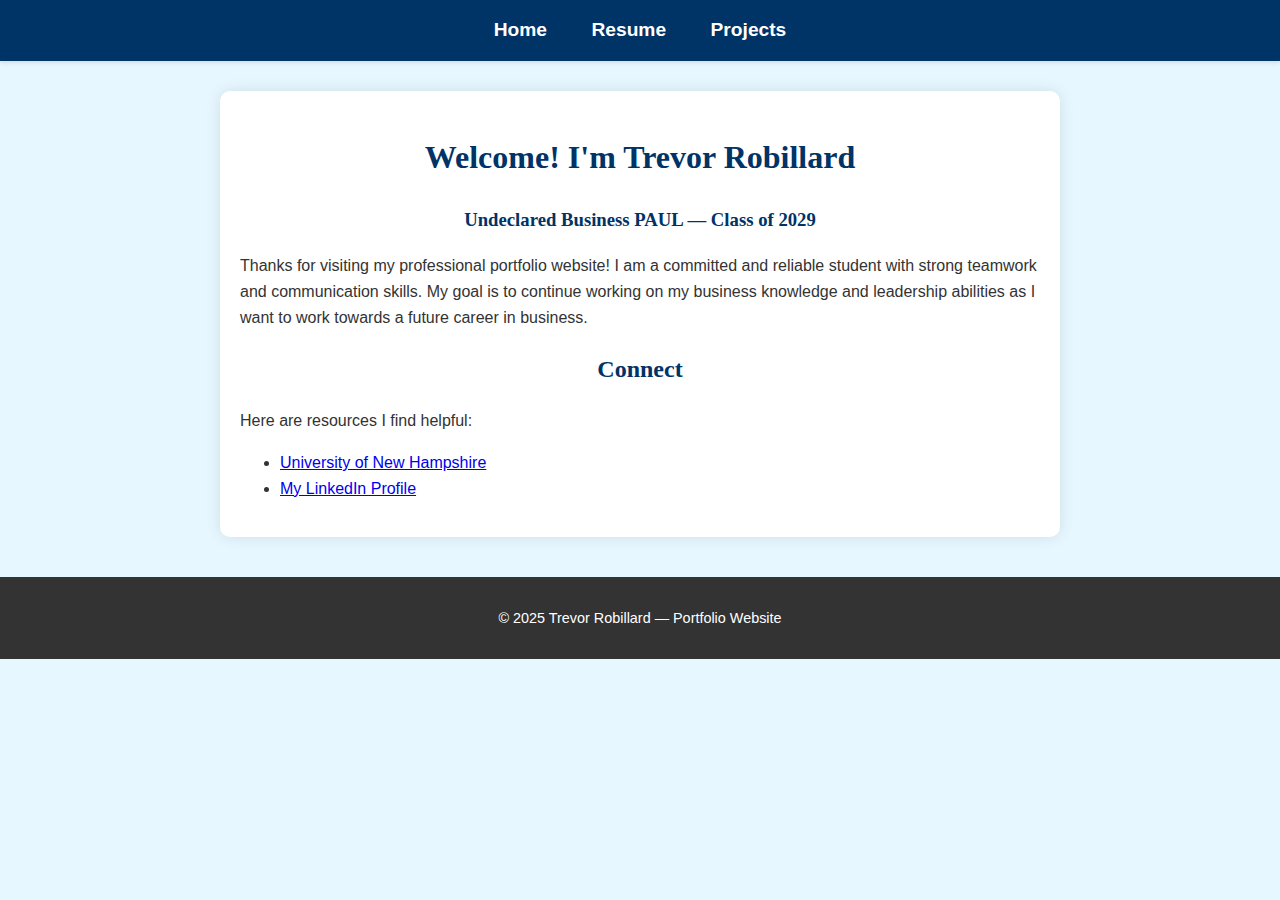
<file: index.html>
<!DOCTYPE html>
<html lang="en">
<head>
    <meta charset="UTF-8">
    <meta name="viewport" content="width=device-width, initial-scale=1.0">
    <title>Trevor Robillard | Home</title>
    <link rel="stylesheet" href="style.css">
</head>
<body id="home-page">

    <nav>
        <a href="index.html">Home</a>
        <a href="resume.html">Resume</a>
        <a href="projects.html">Projects</a>
    </nav>

    <div class="main-container">
        <div class="content-box">
            <h1 class="main-header">Welcome! I'm Trevor Robillard</h1>
            <h3>Undeclared Business PAUL — Class of 2029</h3>
            <p>
                Thanks for visiting my professional portfolio website!
                I am a committed and reliable student with strong teamwork and communication skills. 
                My goal is to continue working on my business knowledge and leadership abilities as I want to work towards a future career in business. 
            </p>
        </div>

        

        <div class="links-box">
            <h2>Connect</h2>
            <p>Here are resources I find helpful:</p>
            <ul>
                <li><a href="https://www.unh.edu" target="_blank">University of New Hampshire</a></li>
                <li><a href="https://www.linkedin.com" target="_blank">My LinkedIn Profile</a></li>
            </ul>
        </div>
    </div>

    <footer>
        <p>&copy; 2025 Trevor Robillard — Portfolio Website</p>
    </footer>

</body>
</html>
</file>
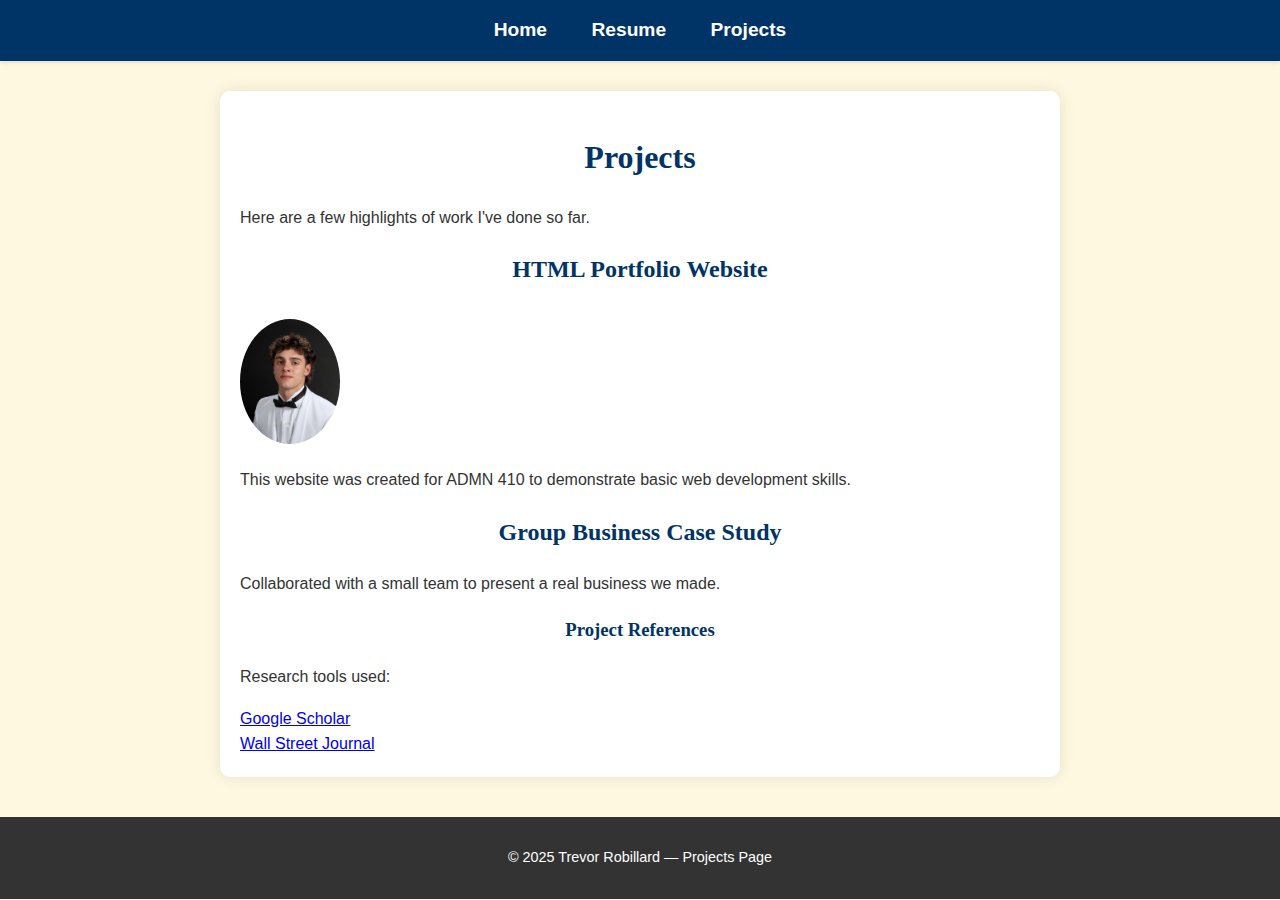
<file: projects.html>
<!DOCTYPE html>
<html lang="en">
<head>
    <meta charset="UTF-8">
    <meta name="viewport" content="width=device-width, initial-scale=1.0">
    <title>Trevor Robillard | Projects</title>
    <link rel="stylesheet" href="style.css">
</head>
<body id="projects-page">

    <nav>
        <a href="index.html">Home</a>
        <a href="resume.html">Resume</a>
        <a href="projects.html">Projects</a>
    </nav>

    <div class="main-container">
        <h1>Projects</h1>
        <p class="intro-text">Here are a few highlights of work I've done so far.</p>

        <div class="project-card">
            <h2>HTML Portfolio Website</h2>
            <img src="trevor.jpg" alt="Trevor Small" style="width:100px; border-radius: 50%; margin-top:10px;">
            <p>This website was created for ADMN 410 to demonstrate basic web development skills.</p>
        </div>

        <div class="project-card">
            <h2>Group Business Case Study</h2>
            <p>Collaborated with a small team to present a real business we made.</p>
        </div>

        <div class="links-box">
            <h3>Project References</h3>
            <p>Research tools used:</p>
            <a href="https://scholar.google.com" target="_blank">Google Scholar</a> <br>
            <a href="https://www.wsj.com" target="_blank">Wall Street Journal</a>
        </div>
    </div>

    <footer>
        <p>&copy; 2025 Trevor Robillard — Projects Page</p>
    </footer>

</body>
</html>
</file>
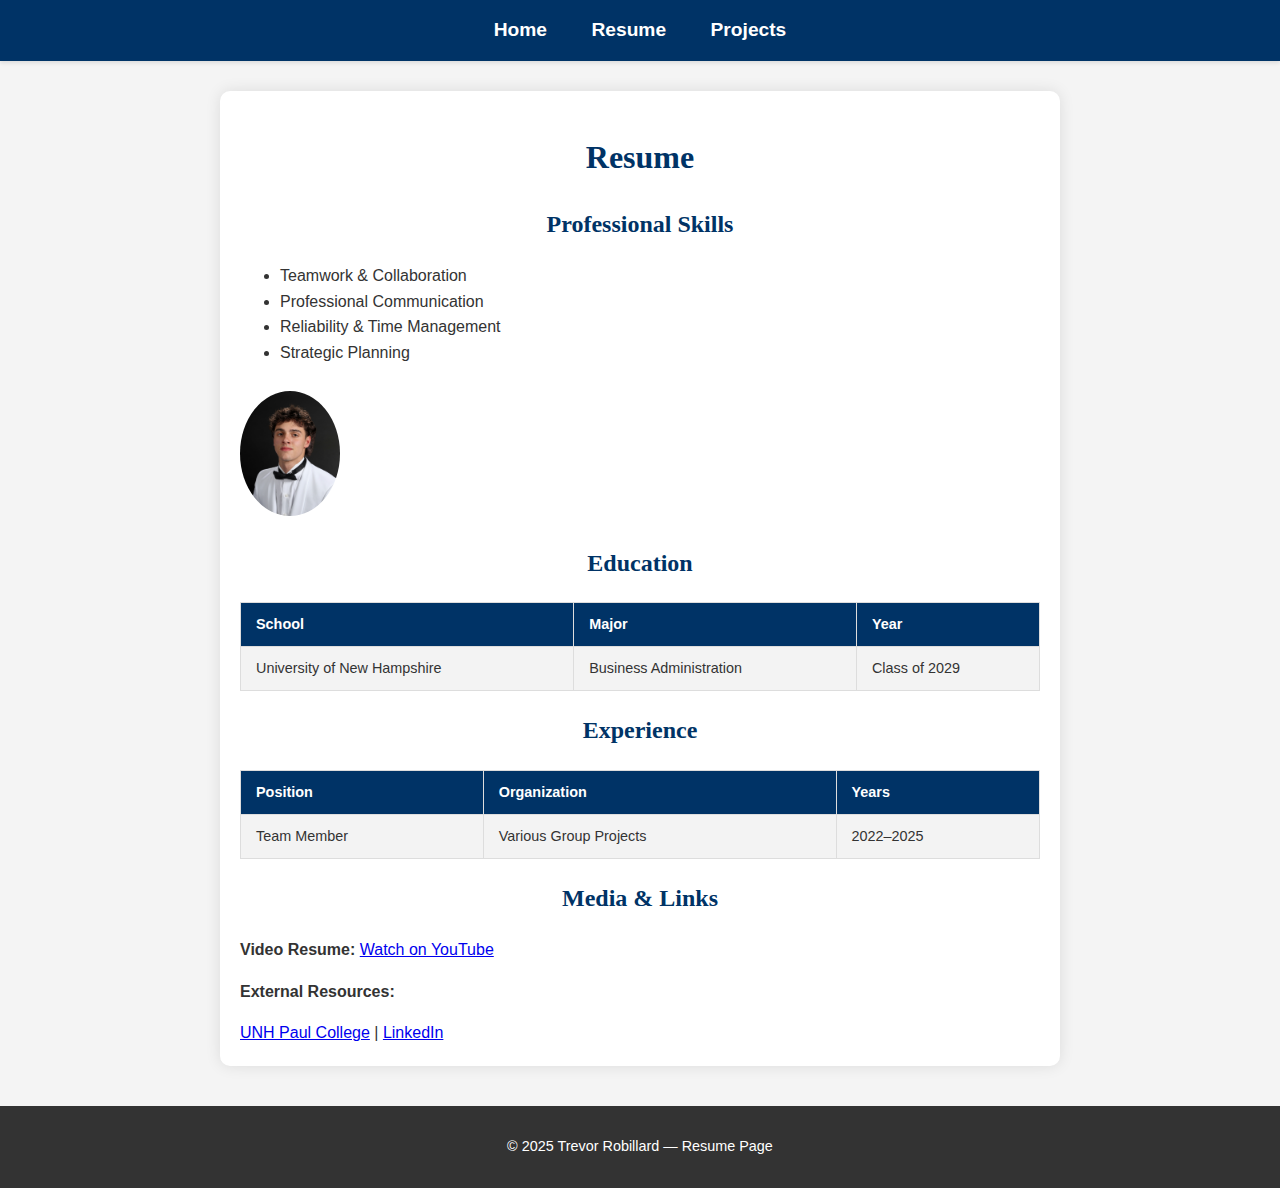
<file: resume.html>
<!DOCTYPE html>
<html lang="en">
<head>
    <meta charset="UTF-8">
    <meta name="viewport" content="width=device-width, initial-scale=1.0">
    <title>Trevor Robillard | Resume</title>
    <link rel="stylesheet" href="style.css">
</head>
<body id="resume-page">

    <nav>
        <a href="index.html">Home</a>
        <a href="resume.html">Resume</a>
        <a href="projects.html">Projects</a>
    </nav>

    <div class="main-container">
        <h1>Resume</h1>

        <div class="content-box">
            <h2>Professional Skills</h2>
            <ul>
                <li>Teamwork & Collaboration</li>
                <li>Professional Communication</li>
                <li>Reliability & Time Management</li>
                <li>Strategic Planning</li>
            </ul>
            <img src="trevor.jpg" alt="Trevor Small" style="width:100px; border-radius: 50%; margin-top:10px;">
        </div>

        <div class="table-section">
            <h2>Education</h2>
            <table class="styled-table">
                <tr>
                    <th>School</th>
                    <th>Major</th>
                    <th>Year</th>
                </tr>
                <tr>
                    <td>University of New Hampshire</td>
                    <td>Business Administration</td>
                    <td>Class of 2029</td>
                </tr>
            </table>

            <h2>Experience</h2>
            <table class="styled-table">
                <tr>
                    <th>Position</th>
                    <th>Organization</th>
                    <th>Years</th>
                </tr>
                <tr>
                    <td>Team Member</td>
                    <td>Various Group Projects</td>
                    <td>2022–2025</td>
                </tr>
            </table>
        </div>

        <div class="links-box">
            <h2>Media & Links</h2>
            <p><strong>Video Resume:</strong> <a href="https://www.youtube.com/watch?v=dQw4w9WgXcQ" target="_blank">Watch on YouTube</a></p>
            
            <p><strong>External Resources:</strong></p>
            <a href="https://www.unh.edu/paulcollege" target="_blank">UNH Paul College</a> | 
            <a href="https://www.linkedin.com" target="_blank">LinkedIn</a>
        </div>
    </div>

    <footer>
        <p>&copy; 2025 Trevor Robillard — Resume Page</p>
    </footer>

</body>
</html>
</file>
<file: style.css>
/* --- GLOBAL STYLES (Requirement: 2 different fonts - Font 1: Arial/Sans-serif) --- */
body {
    font-family: 'Arial', sans-serif;
    margin: 0;
    padding: 0;
    color: #333; /* Requirement: Font Color 1: Dark Grey */
    line-height: 1.6;
}

/* Requirement: 2 different fonts - Font 2: Georgia/Serif for headers */
h1, h2, h3 {
    font-family: 'Georgia', serif;
    color: #003366; /* Requirement: Font Color 2: Dark Blue */
    text-align: center;
}

/* --- 3 DIFFERENT BACKGROUND COLORS --- */

/* Background 1: Home Page (Light Blue) */
#home-page {
    background-color: #e6f7ff;
}

/* Background 2: Resume Page (Light Grey) */
#resume-page {
    background-color: #f4f4f4;
}

/* Background 3: Projects Page (Light Beige) */
#projects-page {
    background-color: #fff8e1;
}

/* --- NAVIGATION BAR --- */
nav {
    background-color: #003366;
    padding: 15px;
    text-align: center;
    box-shadow: 0 2px 4px rgba(0,0,0,0.1);
}

nav a {
    color: white;
    text-decoration: none;
    margin: 0 20px;
    font-size: 1.2em;
    font-weight: bold;
    /* Above and Beyond 1: Transition/Hover Effect */
    transition: color 0.3s ease;
}

nav a:hover {
    color: #ffcc00; /* Gold hover color */
}

/* --- LAYOUT CONTAINERS & DIVISIONS --- */
.main-container {
    max-width: 800px;
    margin: 30px auto;
    padding: 20px;
    background: white;
    border-radius: 10px;
    box-shadow: 0 0 15px rgba(0,0,0,0.1);
}

/* Division styling for all three pages */
.content-section {
    margin-bottom: 25px;
    padding: 15px;
    border-left: 5px solid #003366;
    background-color: #fafafa;
    border-radius: 5px;
}

/* --- IMAGES (To make it smaller) --- */
.profile-pic {
    /* Set to a smaller size, feel free to adjust 200px */
    max-width: 200px; 
    height: auto;
    border: 4px solid #003366;
    border-radius: 50%; /* Makes the photo circular */
    display: block;
    margin: 20px auto;
}

/* --- TABLES (Requirement: 2 Tables with formatting) --- */
.styled-table {
    width: 100%;
    border-collapse: collapse;
    margin: 20px 0;
    font-size: 0.9em;
}

.styled-table th, .styled-table td {
    padding: 10px 15px;
    border: 1px solid #dddddd;
}

.styled-table th {
    background-color: #003366;
    color: #ffffff;
    text-align: left;
}

/* Zebra striping for better readability */
.styled-table tr:nth-of-type(even) {
    background-color: #f3f3f3;
}

/* --- FOOTER --- */
footer {
    text-align: center;
    padding: 15px;
    background-color: #333;
    color: white;
    margin-top: 40px;
    font-size: 0.9em;
}

/* Above and Beyond 2: Basic Responsive Design for smaller screens */
@media (max-width: 600px) {
    .main-container {
        margin: 10px;
        padding: 15px;
    }
    nav a {
        display: block;
        margin: 5px 0;
    }
}
</file>
